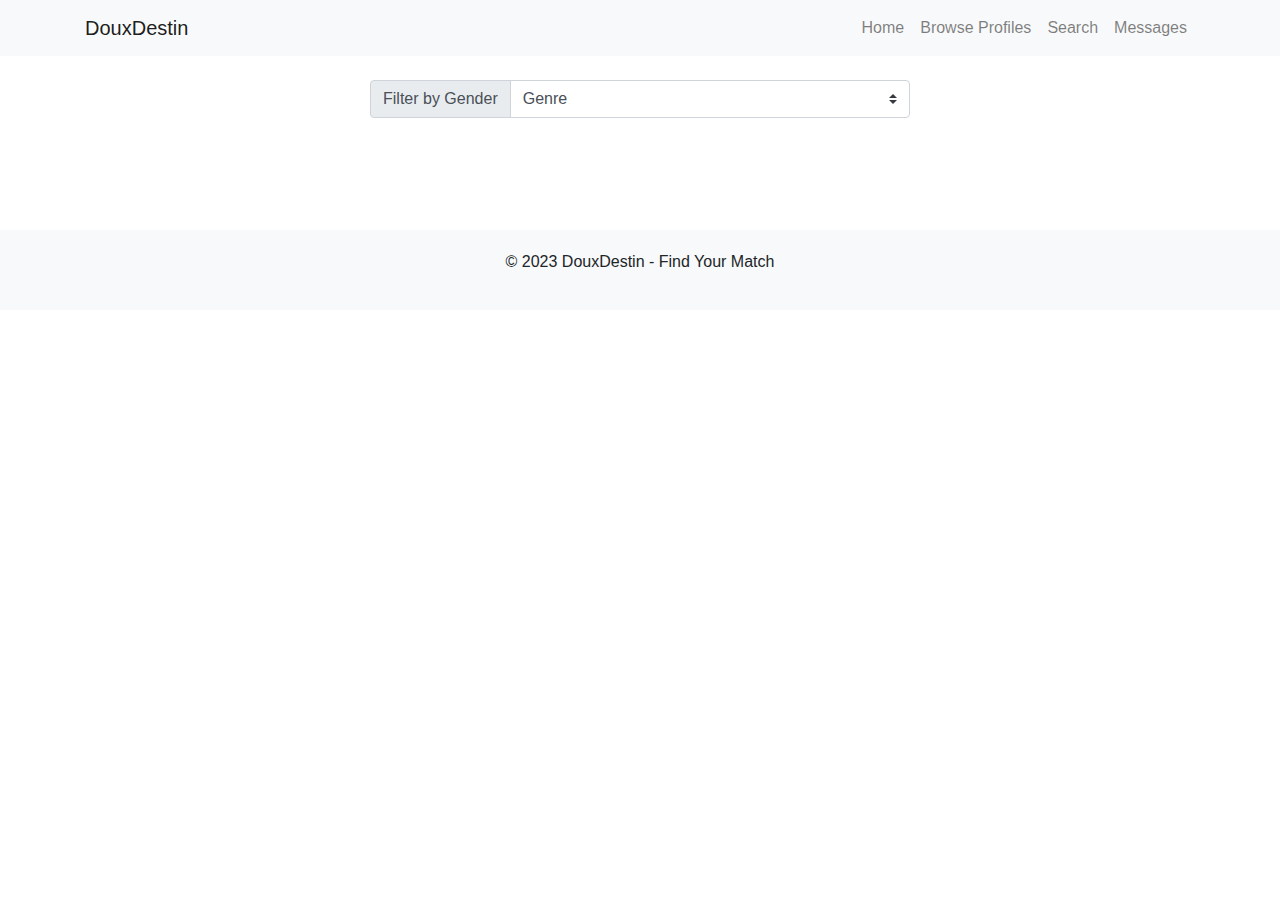
<file: index.html>
<!DOCTYPE html>
<html lang="en">
<head>
    <meta charset="UTF-8">
    <meta name="viewport" content="width=device-width, initial-scale=1.0">
    <title>Dating Website</title>
    <!-- Bootstrap CSS -->
    <link rel="stylesheet" href="https://maxcdn.bootstrapcdn.com/bootstrap/4.5.2/css/bootstrap.min.css">
</head>
<body>
    <header>
        <h1 class="text-center">Welcome to the Dating Website</h1>
    </header>
    <div class="container">
        <form action="search.html" class="mt-4">
            <h2 class="display-4 text-center">Create an Account</h2>
            <!-- UserName -->
            <div class="form-group">
                <label for="username">Username</label>
                <input type="text" class="form-control" name="username" id="username" placeholder="Enter your username" required>
            </div>
            <!-- Email -->
            <div class="form-group">
                <label for="email">Email</label>
                <input type="email" class="form-control" name="email" id="email" placeholder="Enter your email" required>
            </div>
            <!-- Password -->
            <div class="form-group">
                <label for="password">Password</label>
                <input type="password" class="form-control" name="password" id="password" placeholder="Enter your password" required>
            </div>
            <!-- Check 18 or older -->
            <div class="form-group form-check">
                <input type="checkbox" class="form-check-input" name="adult" id="adult" required>
                <label class="form-check-label" for="adult">I am 18 years or older</label>
            </div>
            <!-- Check CGU -->
            <div class="form-group form-check">
                <input type="checkbox" class="form-check-input" name="CGU" id="CGU" required>
                <label class="form-check-label" for="CGU">I accept the Terms and Conditions</label>
            </div>
            <button type="submit" class="btn btn-primary btn-block" id="button" disabled>Sign Up</button>
        </form>
    </div>
    <footer class="text-center mt-4">
        <p>&copy; 2023 Dating Website</p>
    </footer>
    <!-- Bootstrap JavaScript -->
    <script src="assets/js/home.js"></script>
</body>
</html>
</file>
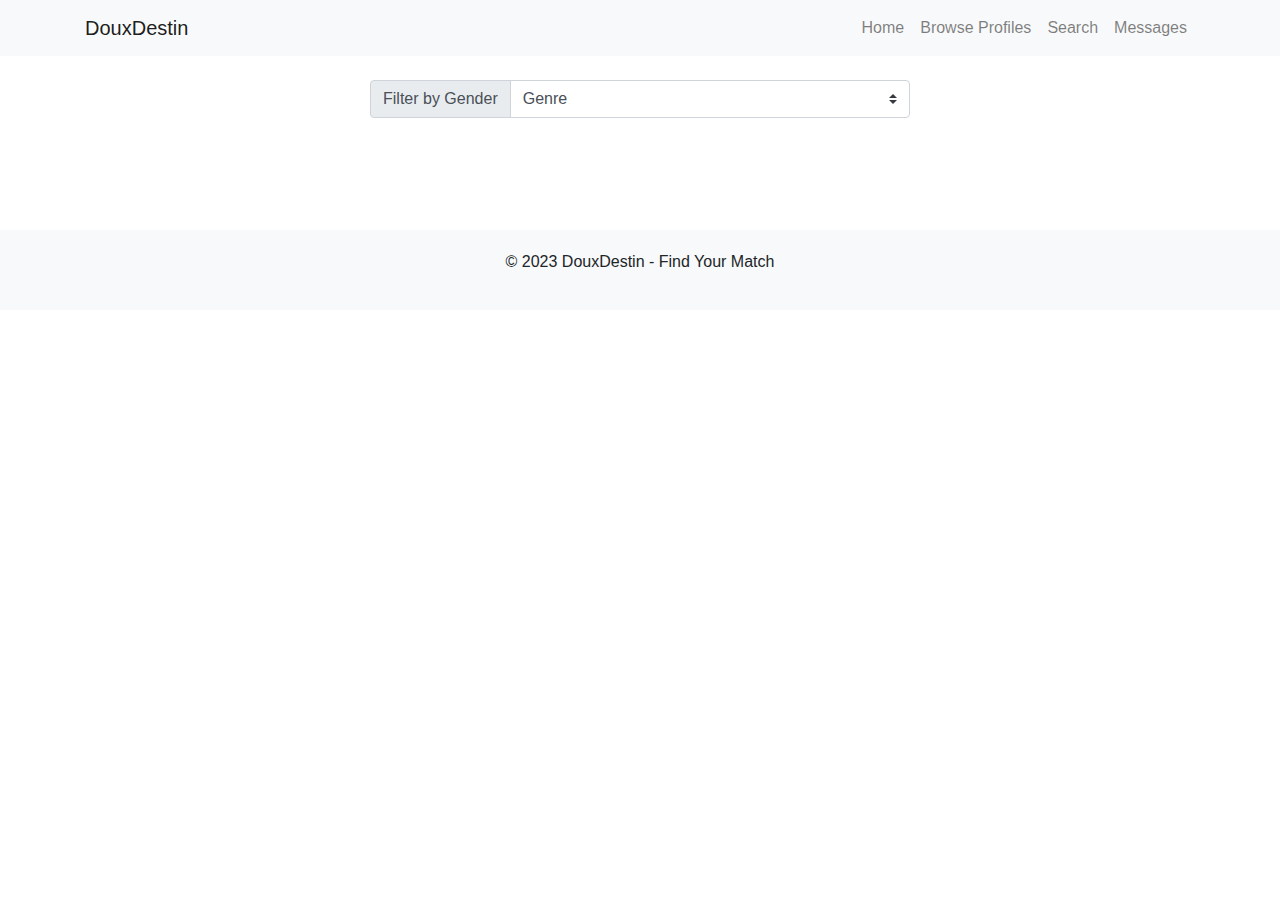
<file: search.html>
<!DOCTYPE html>
<html lang="en">

<head>
    <meta charset="UTF-8">
    <meta name="viewport" content="width=device-width, initial-scale=1.0">
    <link rel="stylesheet" href="https://stackpath.bootstrapcdn.com/bootstrap/4.5.2/css/bootstrap.min.css">

    <link rel="stylesheet" href="assets/css/search.css">
    <title>Document</title>
</head>

<body>
    <header class="navbar navbar-expand-lg navbar-light bg-light">
        <div class="container">
            <a class="navbar-brand" href="#">DouxDestin</a>
            <button class="navbar-toggler" type="button" data-toggle="collapse" data-target="#navbarNav" aria-controls="navbarNav" aria-expanded="false" aria-label="Toggle navigation">
                <span class="navbar-toggler-icon"></span>
            </button>
            <div class="collapse navbar-collapse" id="navbarNav">
                <ul class="navbar-nav ml-auto">
                    <li class="nav-item">
                        <a class="nav-link" href="index.html">Home</a>
                    </li>
                    <li class="nav-item">
                        <a class="nav-link" href="profil.html">Browse Profiles</a>
                    </li>
                    <li class="nav-item">
                        <a class="nav-link" href="#">Search</a>
                    </li>
                    <li class="nav-item">
                        <a class="nav-link" href="#">Messages</a>
                    </li>
                </ul>
            </div>
        </div>
    </header>

    <div class="container mt-4">
        <div class="row">
            <div class="col-md-6 offset-md-3">
                <div class="input-group mb-3">
                    <div class="input-group-prepend">
                        <label class="input-group-text"for="genderFilter">Filter by Gender</label>
                    </div>
                    <select class="custom-select" id="genderFilter">
                        <option value="" disabled selected hidden>Genre</option>
                        <option value="all">All</option>
                        <option value="male">Male</option>
                        <option value="female">Female</option>
                    </select>
                </div>
            </div>
        </div>
    </div>
    

    <div class="container mt-5 text-center">
        <div id="meninfos" class="card-container mt-5 row">
            <!-- Your content here -->
        </div>
        <div id="womeninfos" class="card-container mt-5 row">
            <!-- Your content here -->
        </div>
    </div>
    
    <footer>
        <div class="container">
            <p>&copy; 2023 DouxDestin - Find Your Match</p>
        </div>
    </footer>
    <script src="assets/js/search.js"></script>

    <script src="https://code.jquery.com/jquery-3.5.1.slim.min.js"></script>
    <script src="https://cdn.jsdelivr.net/npm/@popperjs/core@2.9.1/dist/umd/popper.min.js"></script>
    <script src="https://stackpath.bootstrapcdn.com/bootstrap/4.5.2/js/bootstrap.min.js"></script>
</body>

</html>
</file>
<file: assets/css/search.css>
.card-container {
    display: flex;
    flex-wrap: wrap;
    justify-content: space-between;
}

.card {
    max-width: 300px;
    margin-bottom: 20px;
    box-shadow: 0px 2px 4px rgba(0, 0, 0, 0.1);
    border-radius: 10px;
}

.card img {
    max-width: 100%;
    border-top-left-radius: 10px;
    border-top-right-radius: 10px;
}

.card ul {
    list-style: none;
    padding: 0;
    margin: 0;
    text-align: center;
    padding: 10px;
}

.card ul li {
    margin-bottom: 5px;
}

footer {
    background-color: #f8f9fa;
    padding: 20px 0;
    text-align: center;
}
</file>
